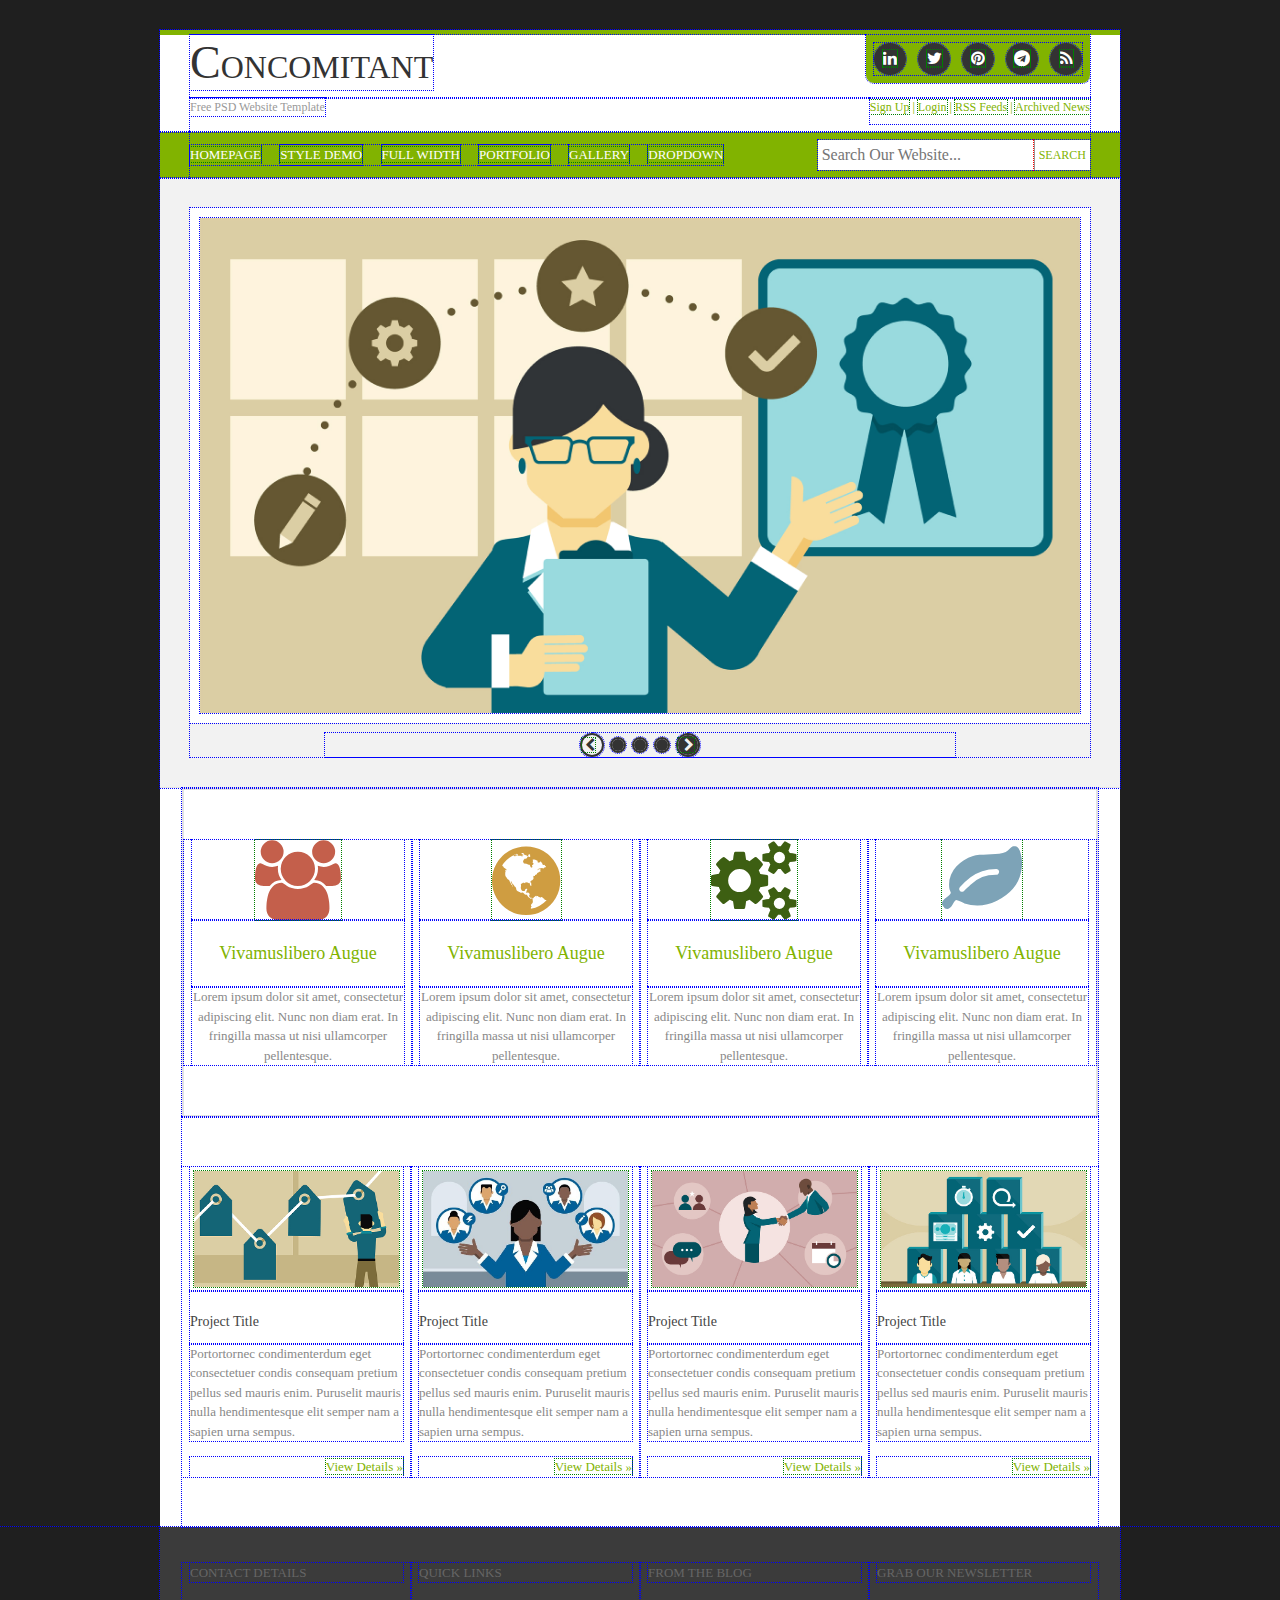
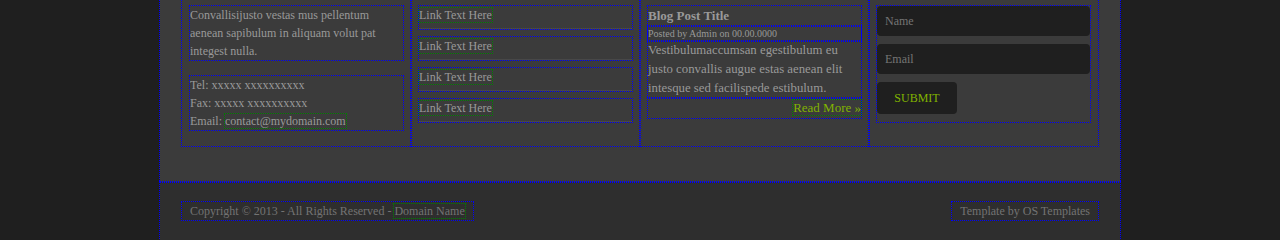
<file: 03-concomitant/index.html>
<!DOCTYPE html>
<html lang="en">
<head>
  <meta charset="UTF-8">
  <title>HTML5&amp;CSS3 :: Lesson 8</title>
  <link rel="icon" href="./img/favicon.ico" type="image/x-icon">
  <meta name="viewport" content="width=device-width, initial-scale=1">
  <link rel="stylesheet" href="https://cdn.jsdelivr.net/npm/font-awesome@4.7.0/css/font-awesome.min.css">
  <link rel="stylesheet" href="./css/style.css">
</head>

<body>

  <header>

    <div class="row row-head">
      <h1 class="logo">Concomitant</h1>
      <div class="social social_top-right">
          <ul>
            <li><a href="https://linkedin.com"><i class="fa fa-linkedin"></i></a></li>
            <li><a href="https://twitter.com"><i class="fa fa-twitter"></i></a></li>
            <li><a href="https://pinterest.com"><i class="fa fa-pinterest"></i></a></li>
            <li><a href="https://telegram.com"><i class="fa fa-telegram"></i></a></li>
            <li><a href="https://youtube.com"><i class="fa fa-rss"></i></a></li>
          </ul>
      </div>
    </div>
      
    <div class="row row-head">
      <p class="motto">Free PSD Website Template</p>
      <div class="user-menu"><a href="#">Sign Up</a> | <a href="#">Login</a> | <a href="#">RSS Feeds</a> | <a href="#">Archived News</a></div>
    </div>
    
  </header>

  <nav>

    <div class="row row-head row-head_align-center">
      <div class="main-menu">
        <ul>
          <li><a href="#">HOMEPAGE</a></li>
          <li><a href="#">STYLE DEMO</a></li>
          <li><a href="#">FULL WIDTH</a></li>
          <li><a href="#">PORTFOLIO</a></li>
          <li><a href="#">GALLERY</a></li>
          <li><a href="#">DROPDOWN</a></li>
        </ul>
      </div>
      <form class="search search_margins"  action="index.html" method="post">
        <input class="search__field" type="text" placeholder="Search Our Website..."><input class="search__btn" type="submit" value="SEARCH">
      </form>
    </div>
    
  </nav>
    
  <div class="slider">
  
    <div id="slider-body" class="carousel slide" data-ride="carousel">
      <div class="carousel-inner-frame">
        <div class="carousel-inner">
          <div class="carousel-item active">
            <img class="d-block w-100" src="./img/slider/slide1.jpg" class="img-fluid" alt="1st slide">
          </div>
          <div class="carousel-item">
            <img class="d-block w-100" src="./img/slider/slide2.jpg" class="img-fluid" alt="2nd slide">
          </div>
          <div class="carousel-item">
            <img class="d-block w-100" src="./img/slider/slide3.jpg" class="img-fluid" alt="3rd slide">
          </div>
          <div class="carousel-item">
            <img class="d-block w-100" src="./img/slider/slide4.jpg" class="img-fluid" alt="4th slide">
          </div>
          <div class="carousel-item">
            <img class="d-block w-100" src="./img/slider/slide5.jpg" class="img-fluid" alt="5th slide">
          </div>
        </div>
      </div>
      <ol id="slyder-pager" class="carousel-indicators carousel-indicators_bottom">
        <li data-target="#slider-body" data-slide-to="0" class="active"><i class="fa fa-chevron-left"></i></li>
        <li data-target="#slider-body" data-slide-to="1"></li>
        <li data-target="#slider-body" data-slide-to="2"></li>
        <li data-target="#slider-body" data-slide-to="3"></li>
        <li data-target="#slider-body" data-slide-to="4"><i class="fa fa-chevron-right"></i></li>
      </ol>
    </div>
    
  </div>
  
  <main>
  
    <div class="row service">
    
      <div class="col-sm-6 col-md-3 service__col">
        <div class="service__icon"><i class="fa fa-users fa-5x"></i></div>
        <p class="service__title">Vivamuslibero Augue</p>
        <p class="service__desc">Lorem ipsum dolor sit amet, consectetur adipiscing elit. Nunc non diam erat. In fringilla massa ut nisi ullamcorper pellentesque.</p>
      </div>
      <div class="col-sm-6 col-md-3 service__col">
        <div class="service__icon"><i class="fa fa-globe fa-5x"></i></div>
        <p class="service__title">Vivamuslibero Augue</p>
        <p class="service__desc">Lorem ipsum dolor sit amet, consectetur adipiscing elit. Nunc non diam erat. In fringilla massa ut nisi ullamcorper pellentesque.</p>
      </div>
      <div class="col-sm-6 col-md-3 service__col">
        <div class="service__icon"><i class="fa fa-cogs fa-5x"></i></div>
        <p class="service__title">Vivamuslibero Augue</p>
        <p class="service__desc">Lorem ipsum dolor sit amet, consectetur adipiscing elit. Nunc non diam erat. In fringilla massa ut nisi ullamcorper pellentesque.</p>
      </div>
      <div class="col-sm-6 col-md-3 service__col">
        <div class="service__icon"><i class="fa fa-leaf fa-5x"></i></div>
        <p class="service__title">Vivamuslibero Augue</p>
        <p class="service__desc">Lorem ipsum dolor sit amet, consectetur adipiscing elit. Nunc non diam erat. In fringilla massa ut nisi ullamcorper pellentesque.</p>
      </div>
      
    </div>
  
    <div class="row latest-works">
    
      <div class="col-sm-6 col-md-3 works__col">
        <div class="works__pict"><img src="./img/projects/project1.jpg" class="img-fluid" alt="project1.jpg"></div>
        <p class="works__title">Project Title</p>
        <p class="works__desc">Portortornec condimenterdum eget consectetuer condis consequam pretium pellus sed mauris enim. Puruselit mauris nulla hendimentesque elit semper nam a sapien urna sempus.</p>
        <p class="more_right"><a href="#">View Details &raquo;</a></p>
      </div>
      <div class="col-sm-6 col-md-3 works__col">
        <div class="works__pict"><img src="./img/projects/project2.jpg" class="img-fluid" alt="project2.jpg"></div>
        <p class="works__title">Project Title</p>
        <p class="works__desc">Portortornec condimenterdum eget consectetuer condis consequam pretium pellus sed mauris enim. Puruselit mauris nulla hendimentesque elit semper nam a sapien urna sempus.</p>
        <p class="more_right"><a href="#">View Details &raquo;</a></p>
      </div>
      <div class="col-sm-6 col-md-3 works__col">
        <div class="works__pict"><img src="./img/projects/project3.jpg" class="img-fluid" alt="project3.jpg"></div>
        <p class="works__title">Project Title</p>
        <p class="works__desc">Portortornec condimenterdum eget consectetuer condis consequam pretium pellus sed mauris enim. Puruselit mauris nulla hendimentesque elit semper nam a sapien urna sempus.</p>
        <p class="more_right"><a href="#">View Details &raquo;</a></p>
      </div>
      <div class="col-sm-6 col-md-3 works__col">
        <div class="works__pict"><img src="./img/projects/project4.jpg" class="img-fluid" alt="project4.jpg"></div>
        <p class="works__title">Project Title</p>
        <p class="works__desc">Portortornec condimenterdum eget consectetuer condis consequam pretium pellus sed mauris enim. Puruselit mauris nulla hendimentesque elit semper nam a sapien urna sempus.</p>
        <p class="more_right"><a href="#">View Details &raquo;</a></p>
      </div>
      
    </div>

  </main>
    
  <footer>
  
    <div class="row footer-tab">
      
      <div class="col-sm-6 col-md-3 footer__col">
        <p class="footer__title">CONTACT DETAILS</p>
        <p class="footer__desc">Convallisijusto vestas mus pellentum aenean sapibulum in aliquam volut pat integest nulla.</p>
        <address>
          <p class="footer__desc">
            Tel: xxxxx xxxxxxxxxx<br>
            Fax: xxxxx xxxxxxxxxx<br>
            Email: <a href="mailto:contact@mydomain.com">contact@mydomain.com</a>
          </p>
        </address>
      </div>
     <div class="col-sm-6 col-md-3 footer__col">
        <p class="footer__title">QUICK LINKS</p>
        <p class="footer__link"><a href="#">Link Text Here</a></p>
        <p class="footer__link"><a href="#">Link Text Here</a></p>
        <p class="footer__link"><a href="#">Link Text Here</a></p>
        <p class="footer__link"><a href="#">Link Text Here</a></p>
      </div>
     <div class="col-sm-6 col-md-3 footer__col">
        <p class="footer__title">FROM THE BLOG</p>
        <div class="blog-post">
          <p class="blog-post__title">Blog Post Title</p>
          <p class="blog-post__from">Posted by Admin on 00.00.0000</p>
          <p class="blog-post__body">Vestibulumaccumsan egestibulum eu justo convallis augue estas aenean elit intesque sed facilispede estibulum.</p>
          <p class="more_right"><a href="#">Read More &raquo;</a></p>
        </div>
      </div>
     <div class="col-sm-6 col-md-3 footer__col">
        <p class="footer__title">GRAB OUR NEWSLETTER</p>
        <form class="user-form" action="index.html" method="post">
          <input type="text" pattern="^[a-zа-яё]+$" placeholder="Name" autofocus required autocomplete="off">
          <input type="email" pattern="([A-z0-9_.-]{1,})@([A-z0-9_.-]{1,}).([A-z]{2,8})" placeholder="Email" required autocomplete="off">
          <input type="submit" value="SUBMIT">
        </form>
      </div>
      
    </div>
  
    <div class="row copyright">
      <p class="copyright__p copyright__p_left">Copyright &copy; 2013 - All Rights Reserved - <a href="#">Domain Name</a></p>
      <p class="copyright__p copyright__p_right ">Template by OS Templates</p>
    </div>
  
  </footer>
  
  <script src="https://code.jquery.com/jquery-3.4.1.slim.min.js" integrity="sha384-J6qa4849blE2+poT4WnyKhv5vZF5SrPo0iEjwBvKU7imGFAV0wwj1yYfoRSJoZ+n" crossorigin="anonymous"></script>
  <script src="https://cdn.jsdelivr.net/npm/popper.js@1.16.0/dist/umd/popper.min.js" integrity="sha384-Q6E9RHvbIyZFJoft+2mJbHaEWldlvI9IOYy5n3zV9zzTtmI3UksdQRVvoxMfooAo" crossorigin="anonymous"></script>
  <script src="https://stackpath.bootstrapcdn.com/bootstrap/4.4.1/js/bootstrap.min.js" integrity="sha384-wfSDF2E50Y2D1uUdj0O3uMBJnjuUD4Ih7YwaYd1iqfktj0Uod8GCExl3Og8ifwB6" crossorigin="anonymous"></script>
  <script src="./js/app.js"></script>
  
</body>
</html>
</file>
